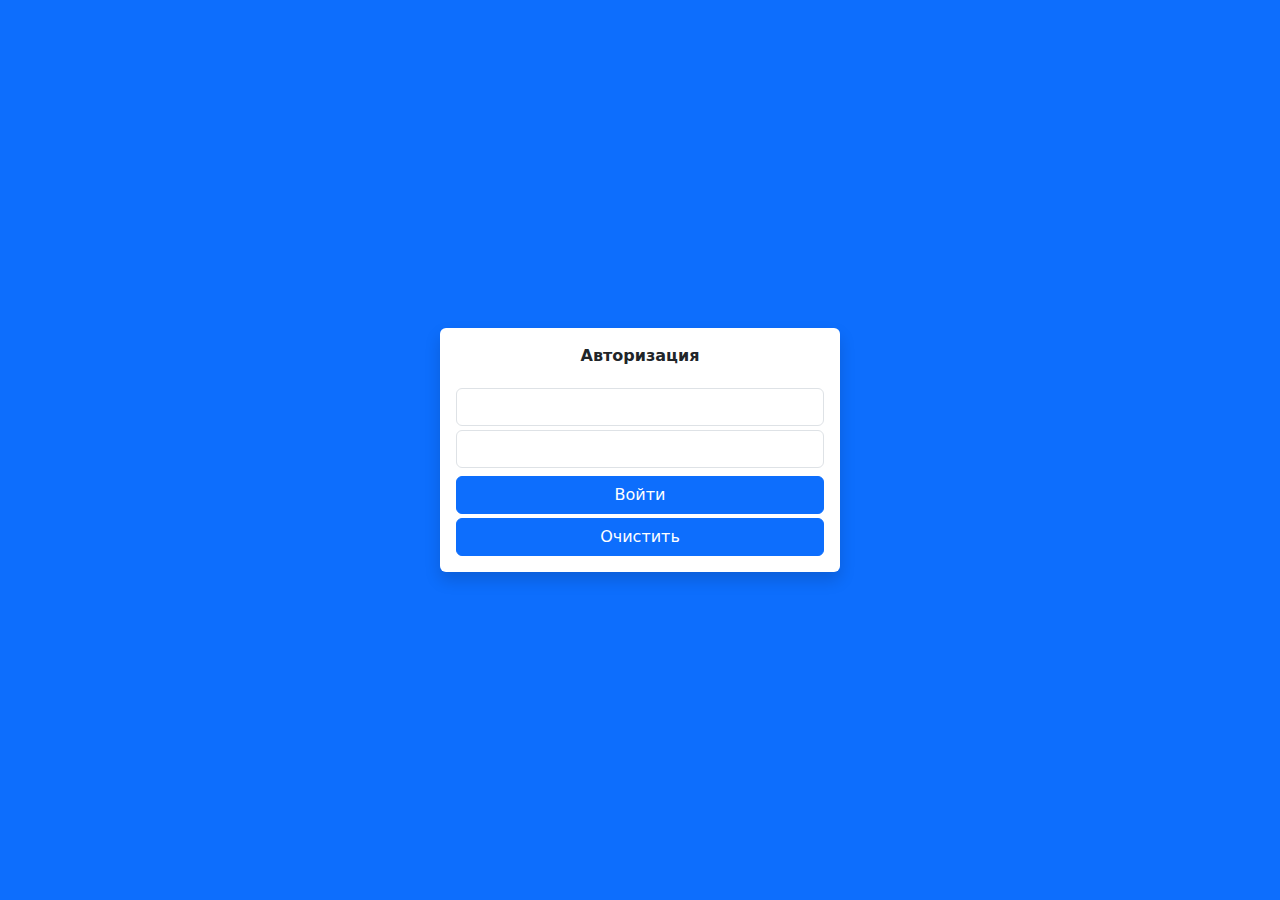
<file: index.html>
<!DOCTYPE html>
<html lang="ru">

<head>
    <meta charset="UTF-8">
    <meta name="viewport" content="width=device-width, initial-scale=1.0">
    <link href="https://cdn.jsdelivr.net/npm/bootstrap@5.3.3/dist/css/bootstrap.min.css" rel="stylesheet"
        integrity="sha384-QWTKZyjpPEjISv5WaRU9OFeRpok6YctnYmDr5pNlyT2bRjXh0JMhjY6hW+ALEwIH" crossorigin="anonymous">
    <link href="https://cdn.jsdelivr.net/npm/bootstrap@5.3.3/dist/css/bootstrap.min.css" rel="stylesheet"
        integrity="sha384-QWTKZyjpPEjISv5WaRU9OFeRpok6YctnYmDr5pNlyT2bRjXh0JMhjY6hW+ALEwIH" crossorigin="anonymous">
    <link rel="stylesheet" href="./css/main.css">
    <link rel="icon" href="./img/dsp.png">
    <title>Журнал ДСП авторизация</title>
</head>

<body>

    <div class="start-page container-fluid bg-primary " id="startPage">
        <div class="authorization-form bg-white p-3 rounded shadow d-flex flex-column col gap-2">
            <form class="form-input-block d-flex flex-column gap-1 col-12">
                <p class="auth-title text-center fw-bold">Авторизация</p>
                <input type="text" class="form-control col" id="loginField" required>
                <input type="password" class="form-control col" id="passwordField" required>
            </form>
            <div class="form-button-block d-flex col-12 flex-column gap-1">
                <button type="button" class="btn btn-primary col" id="enterBtn">Войти</button>
                <button type="button" class="btn btn-primary col" id="clearBtn">Очистить</button>
            </div>
        </div>
    </div>

    <script src="./js/main.js"></script>
    <script src="https://cdn.jsdelivr.net/npm/@popperjs/core@2.11.8/dist/umd/popper.min.js"
        integrity="sha384-I7E8VVD/ismYTF4hNIPjVp/Zjvgyol6VFvRkX/vR+Vc4jQkC+hVqc2pM8ODewa9r" crossorigin="anonymous">
        </script>
    <script src="https://cdn.jsdelivr.net/npm/bootstrap@5.3.3/dist/js/bootstrap.min.js"
        integrity="sha384-0pUGZvbkm6XF6gxjEnlmuGrJXVbNuzT9qBBavbLwCsOGabYfZo0T0to5eqruptLy" crossorigin="anonymous">
        </script>
</body>

</html>
</file>
<file: css/main.css>
* {
    padding: 0;
    margin: 0;
    box-sizing: border-box;
}

.start-page {
    width: 100%;
    height: 100vh;
    display: flex;
    justify-content: center;
    align-items: center;
    position: absolute;
    top: 0;
    left: 0;
}

.authorization-form {
    width: 100%;
    max-width: 400px;
}
</file>
